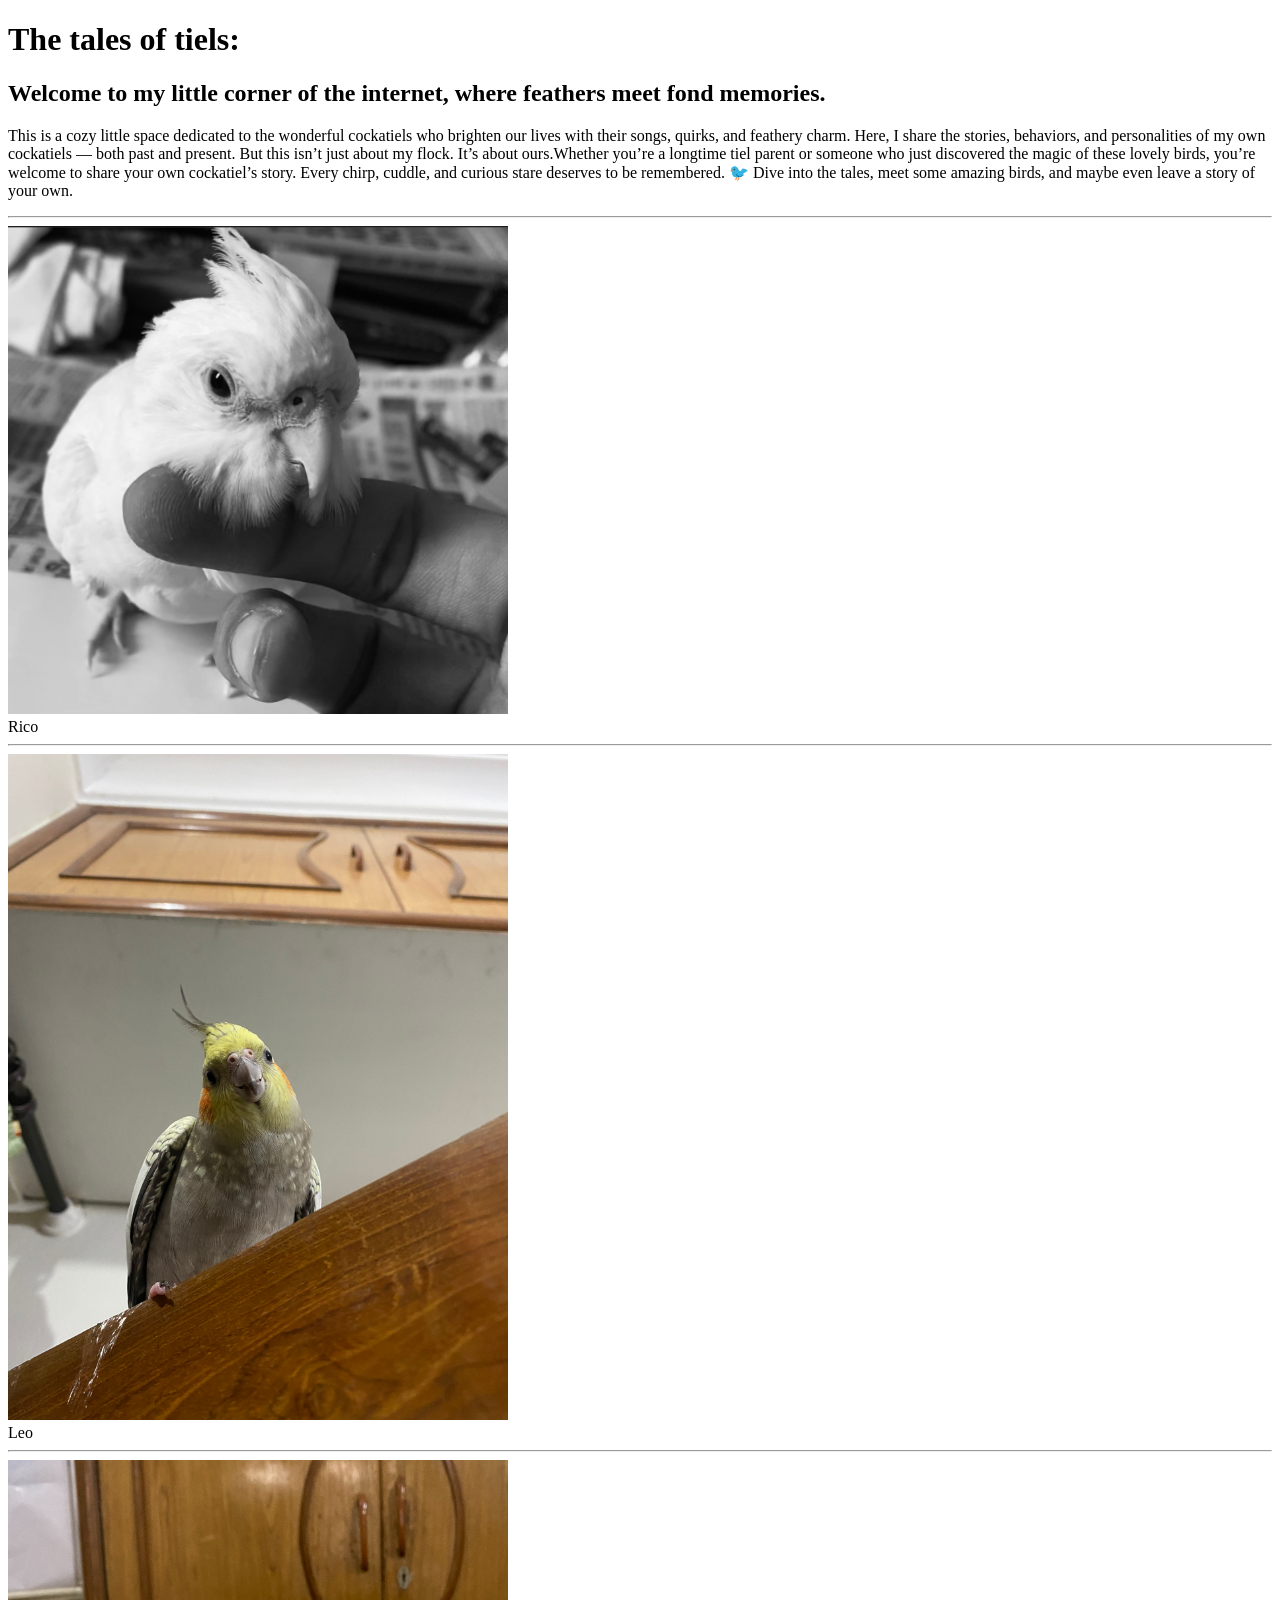
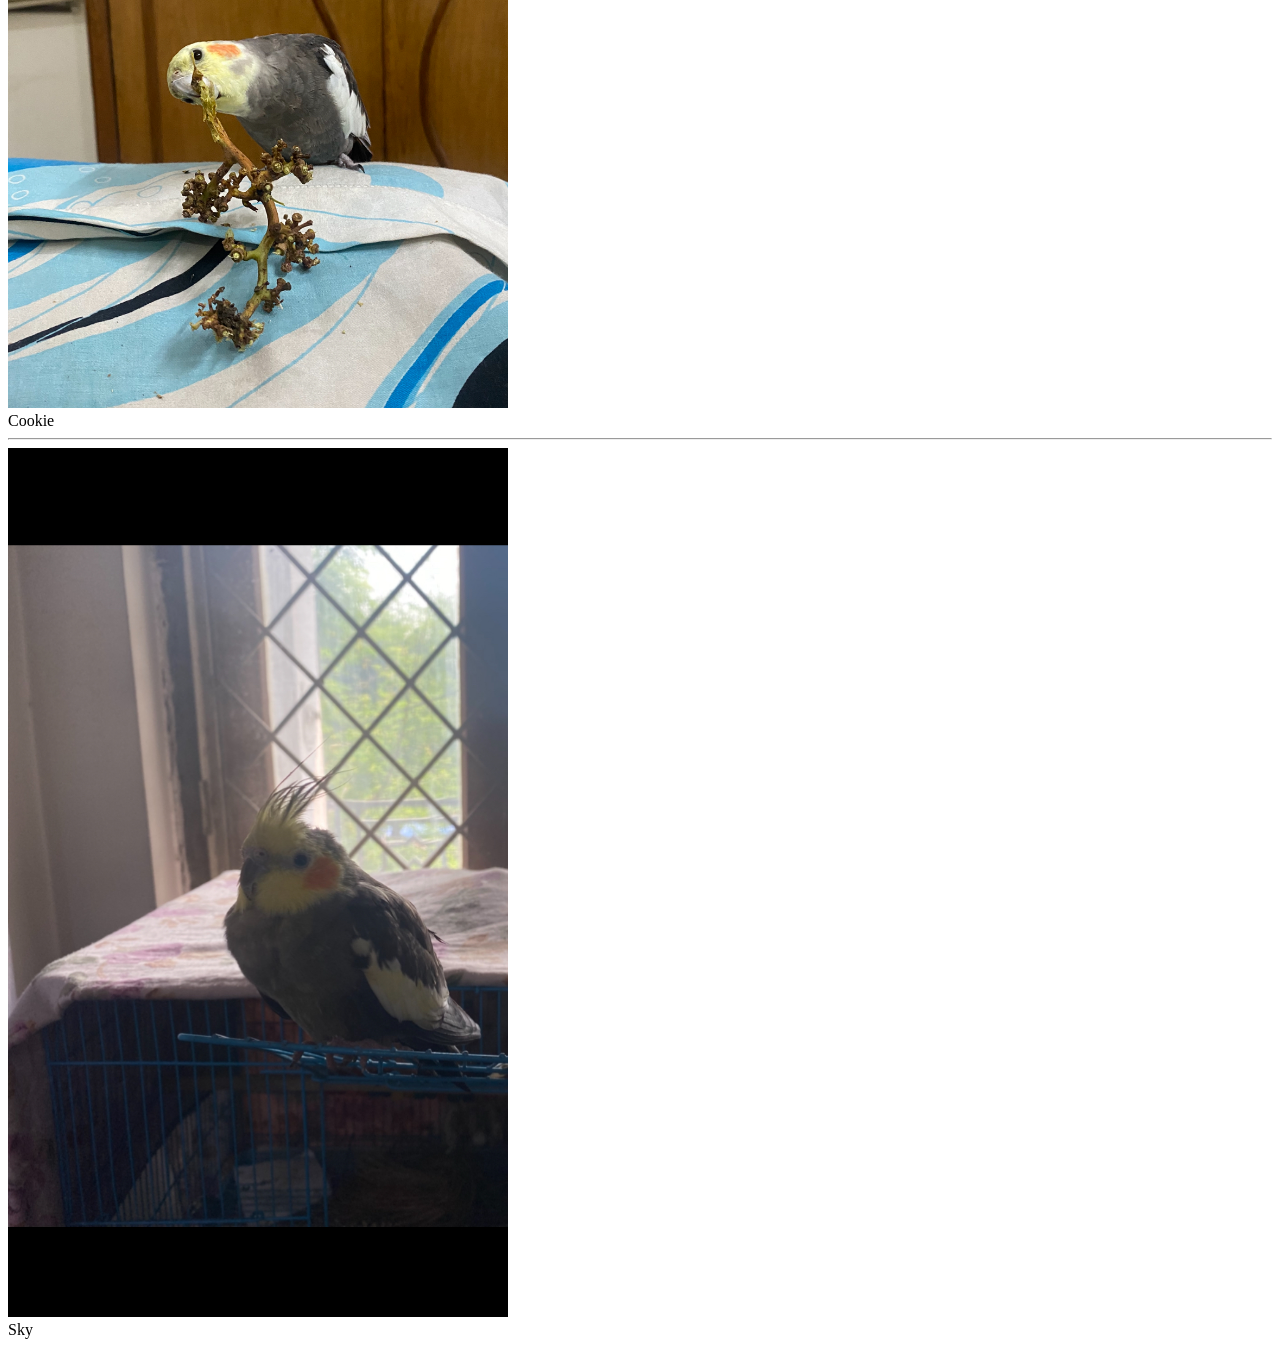
<file: index.html>
<!DOCTYPE html>
<html lang="en">
<head>
    <meta charset="UTF-8">
    <meta name="viewport" content="width=device-width, initial-scale=1.0">
    <title>thetiels</title>
    <link rel="stylesheet" href="./style.css"/>
</head>
<body>
    <h1>The tales of tiels:</h1>
        <h2>Welcome to my little corner of the internet, where feathers meet fond memories.

</h2>
<p>This is a cozy little space dedicated to the wonderful cockatiels who brighten our lives with their songs, quirks, and feathery charm. Here, I share the stories, behaviors, and personalities of my own cockatiels — both past and present.
But this isn’t just about my flock. It’s about ours.Whether you’re a longtime tiel parent or someone who just discovered the magic of these lovely birds, you’re welcome to share your own cockatiel’s story. Every chirp, cuddle, and curious stare deserves to be remembered.

🐦 Dive into the tales, meet some amazing birds, and maybe even leave a story of your own.
</p>

<hr /> 
<div class="shadowbox">
<a href="./my_tiels/rico.html"><img src ="./images/IMG_5201.jpg" width="500" alt="Picture of Cockateil named Rico"></a>
<br /> Rico
</div>
<hr />

<div>
<a href="./my_tiels/leo.html"><img src="./images/Leo.jpg" width="500" alt="Picture of Cockateil named Leo"></a>
<br />
Leo
</div>
<hr />

<div>
<a href="./my_tiels/cookie.html"><img src="./images/cookie.jpeg" width="500" alt="Picture of Cockateil named Cookie"></a>
<br />
Cookie
</div>
<hr />

<div>
<a href="./my_tiels/sky.html"><img src="./images/sky.jpg" width="500" alt="Picture of Cockateil named Sky"></a>
<br />
Sky
</div>


</body>
</html>
</file>
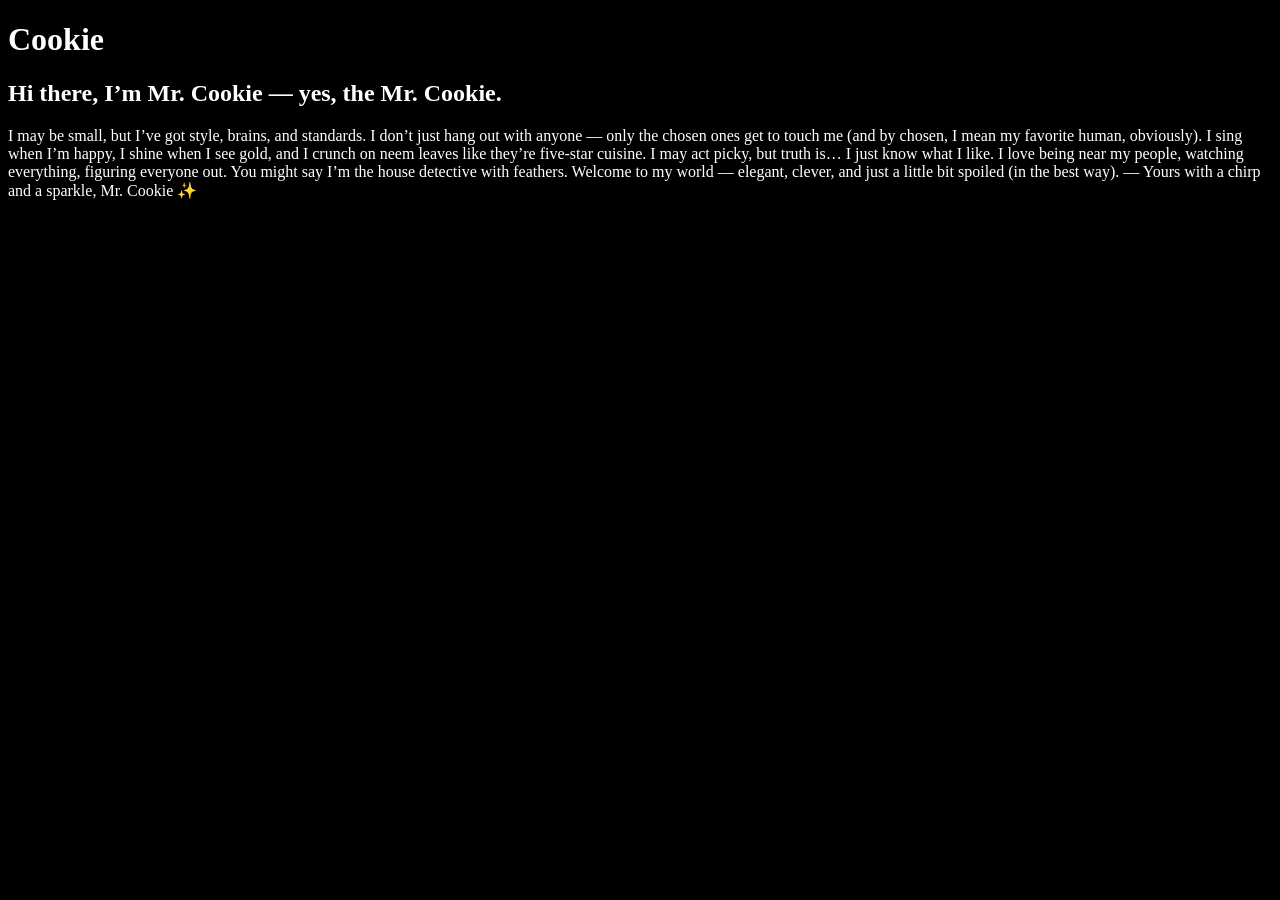
<file: my_tiels/cookie.html>
<!DOCTYPE html>
<html lang="en">
<head>
    <meta charset="UTF-8">
    <meta name="viewport" content="width=device-width, initial-scale=1.0">
    <title>cookie</title>
</head>
<body bgcolor="black", text="white">
    <h1>Cookie</h1>
    <h2>Hi there, I’m Mr. Cookie — yes, the Mr. Cookie.</h2>
    <p>


        I may be small, but I’ve got style, brains, and standards. I don’t just hang out with anyone — only the chosen ones get to touch me (and by chosen, I mean my favorite human, obviously).

        I sing when I’m happy, I shine when I see gold, and I crunch on neem leaves like they’re five-star cuisine. I may act picky, but truth is… I just know what I like.

        I love being near my people, watching everything, figuring everyone out. You might say I’m the house detective with feathers.

        Welcome to my world — elegant, clever, and just a little bit spoiled (in the best way).

        — Yours with a chirp and a sparkle,
        Mr. Cookie ✨
    </p>
</body>
</html>
</file>
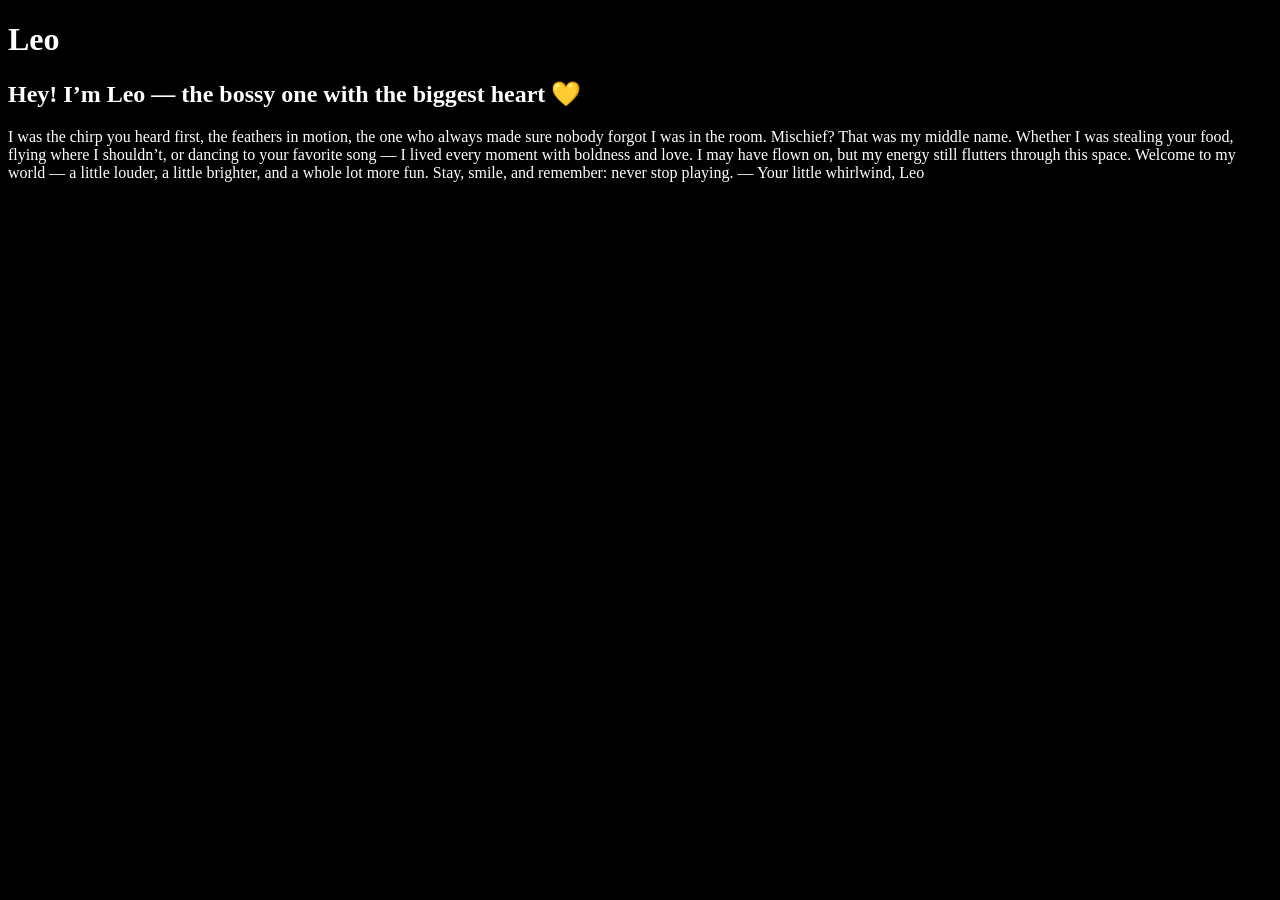
<file: my_tiels/leo.html>
<!DOCTYPE html>
<html lang ="en">
<head>
    <meta charset="UTF-8">
    <meta name ="viewport" content="width=device-width, initial-scale =1.0">
    <title>leo</title>
</head>
<body bgcolor="black", text="white">

    <h1>Leo</h1>
    <h2>Hey! I’m Leo — the bossy one with the biggest heart 💛

</h2>
    <p>
        I was the chirp you heard first, the feathers in motion, the one who always made sure nobody forgot I was in the room.

        Mischief? That was my middle name. Whether I was stealing your food, flying where I shouldn’t, or dancing to your favorite song — I lived every moment with boldness and love.

        I may have flown on, but my energy still flutters through this space.

        Welcome to my world — a little louder, a little brighter, and a whole lot more fun.

        Stay, smile, and remember: never stop playing.

        — Your little whirlwind,
        Leo

    </p>
</body>
</html>
</file>
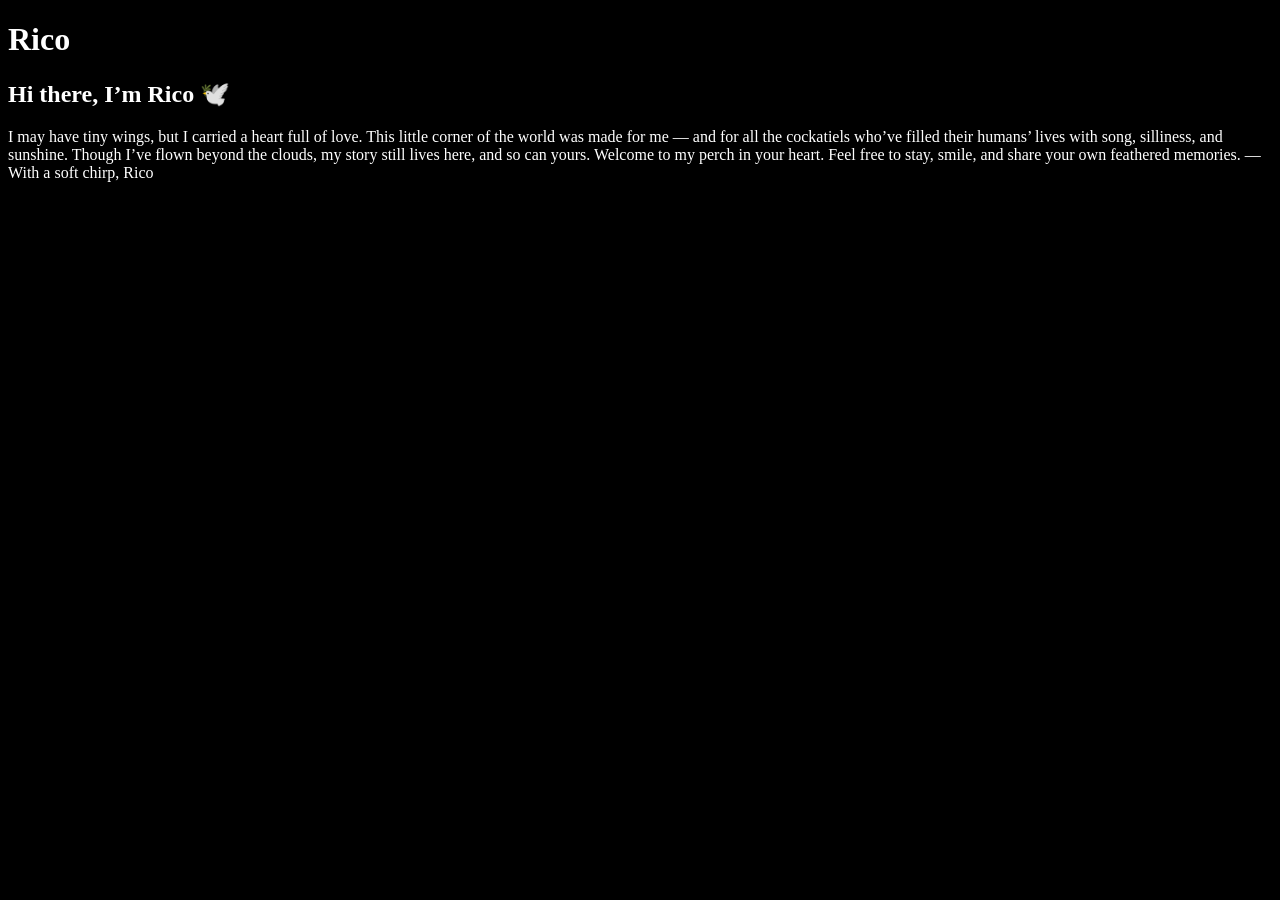
<file: my_tiels/rico.html>
<!DOCTYPE html>
<html lang="en">
<head>
    <meta charset="UTF-8">
    <meta name="viewport" content="width=device-width, initial-scale=1.0">
    <title>Rico</title>
</head>
<body bgcolor="black", text="white">
    <h1>Rico</h1>
    <h2>Hi there, I’m Rico 🕊️</h2>
    <p>

        I may have tiny wings, but I carried a heart full of love.

        This little corner of the world was made for me — and for all the cockatiels who’ve filled their humans’ lives with song, silliness, and sunshine.

        Though I’ve flown beyond the clouds, my story still lives here, and so can yours.

        Welcome to my perch in your heart. Feel free to stay, smile, and share your own feathered memories.

        — With a soft chirp,
        Rico
    </p>
    
</body>
</html>
</file>
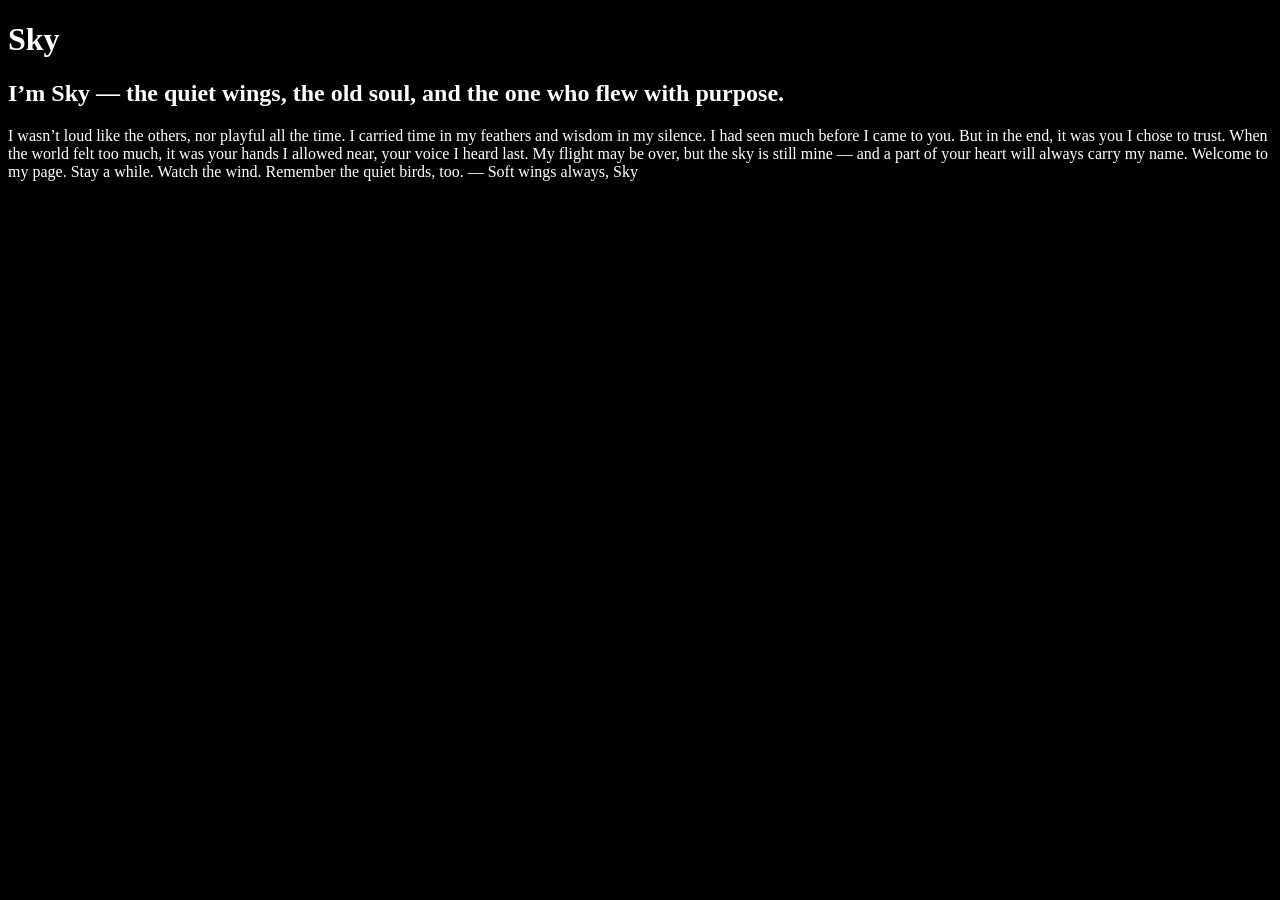
<file: my_tiels/sky.html>
<!DOCTYPE html>
<html lang="en">
<head>
    <meta charset="UTF-8">
    <meta name="viewport" content="width=device-width, initial-scale=1.0">
    <title>sky</title>
</head>
<body bgcolor="black", text="white">
    <h1>Sky</h1>
    <h2> I’m Sky — the quiet wings, the old soul, and the one who flew with purpose.</h2>
    <p>
       

        I wasn’t loud like the others, nor playful all the time. I carried time in my feathers and wisdom in my silence.

        I had seen much before I came to you. But in the end, it was you I chose to trust. When the world felt too much, it was your hands I allowed near, your voice I heard last.

        My flight may be over, but the sky is still mine — and a part of your heart will always carry my name.

        Welcome to my page. Stay a while. Watch the wind. Remember the quiet birds, too.

        — Soft wings always,
        Sky
    </p>
</body>
</html>
</file>
<file: style.css>
#Create a style sheet for the website
html{
  background-color: #C4DFDF;
}
</file>
